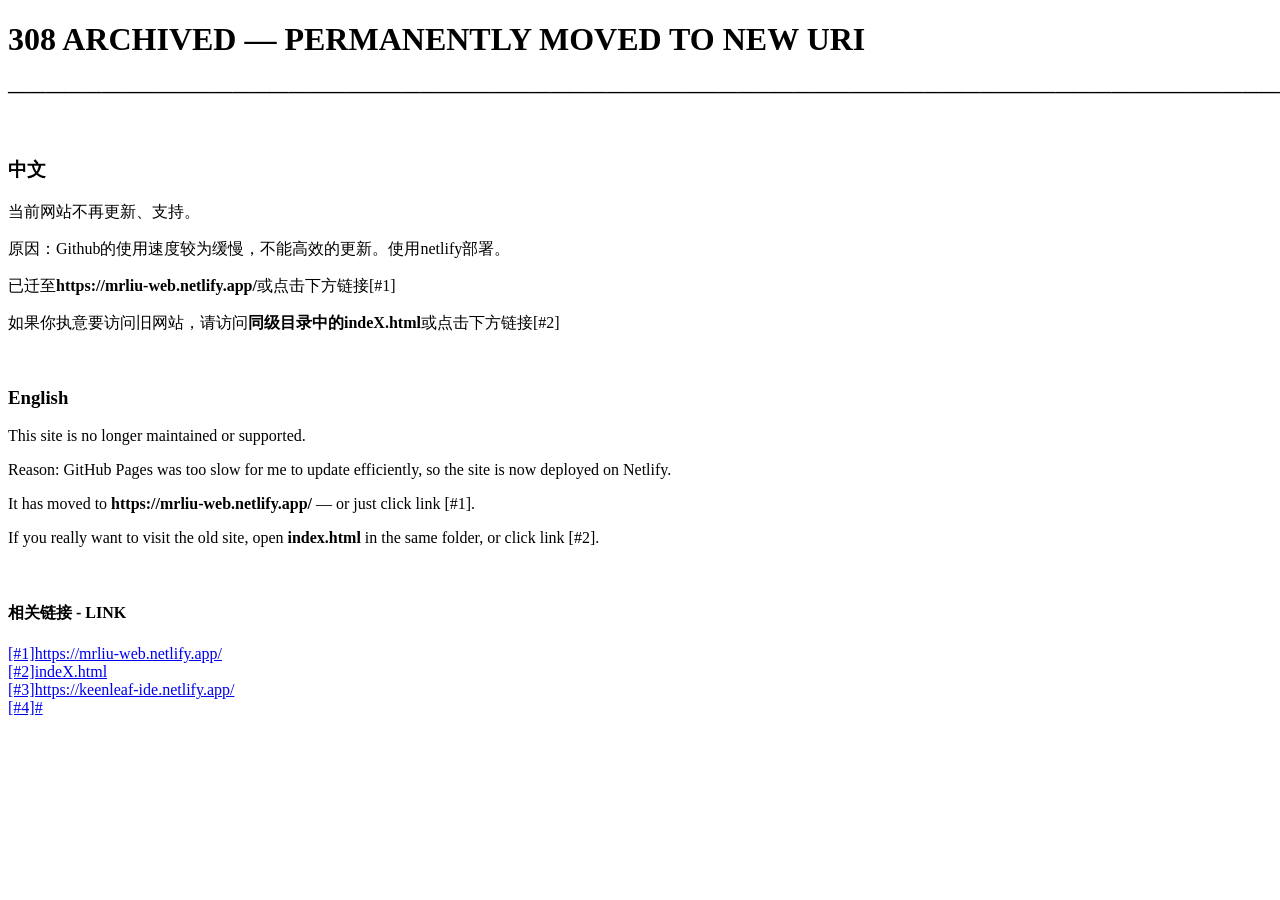
<file: index.html>
<!DOCTYPE html>
<html lang="zh-CN">
<head>
<meta charset="UTF-8">
<meta name="viewport" content="width=device-width,initial-scale=1">
<title>MrLIU - 308 ARCHIVED</title>
</head>
<body>

    <h1>308 ARCHIVED — PERMANENTLY MOVED TO NEW URI</h1>
    <h3>——————————————————————————————————————————————————————————————————————————————————————</h3><br>

    <h3>中文</h3> 
    <p>当前网站不再更新、支持。</p>
    <p>原因：Github的使用速度较为缓慢，不能高效的更新。使用netlify部署。</p>
    <p>已迁至<b>https://mrliu-web.netlify.app/</b>或点击下方链接[#1]</p>
    <p>如果你执意要访问旧网站，请访问<b>同级目录中的indeX.html</b>或点击下方链接[#2]</p>

    <br>

    <h3>English</h3>
    <p>This site is no longer maintained or supported.</p>
    <p>Reason: GitHub Pages was too slow for me to update efficiently, so the site is now deployed on Netlify.</p>
    <p>It has moved to <b>https://mrliu-web.netlify.app/</b> — or just click link [#1].</p>
    <p>If you really want to visit the old site, open <b>index.html</b> in the same folder, or click link [#2].</p>

    <br>

    <h4>相关链接 - LINK</h4>
    <a href="https://mrliu-web.netlify.app/">[#1]https://mrliu-web.netlify.app/</a><br>
    <a href="indeX.html">[#2]indeX.html</a><br>
    <a href="https://keenleaf-ide.netlify.app/">[#3]https://keenleaf-ide.netlify.app/</a><br>
    <a href="#">[#4]#</a><br>

</body>
</html>
</file>
